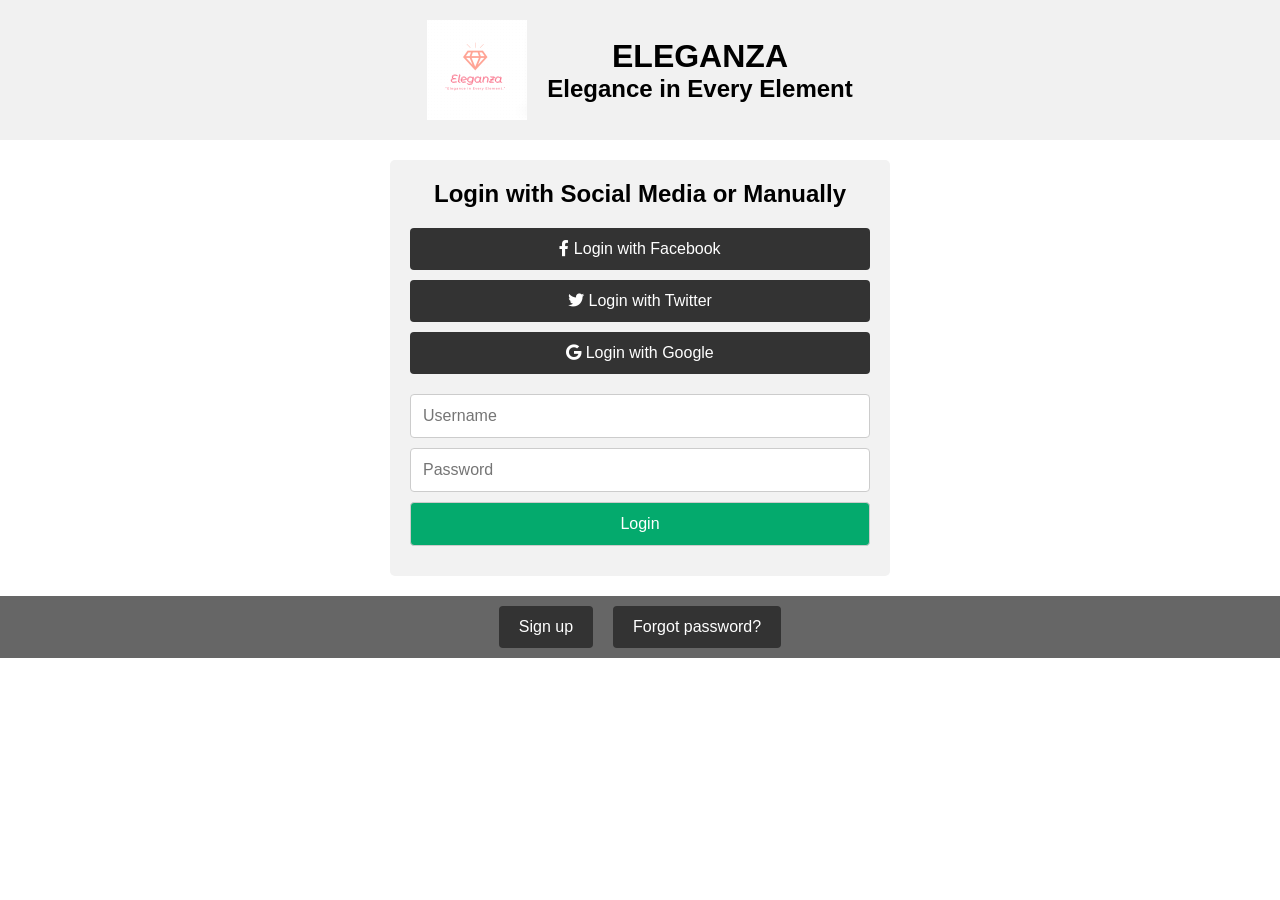
<file: 2.html>
<!DOCTYPE html>
<html lang="en">
<head>
    <meta charset="UTF-8">
    <meta name="viewport" content="width=device-width, initial-scale=1.0">
    <title>Login - ELEGANZA</title>
    <link rel="stylesheet" href="styles2.css">
    <link rel="stylesheet" href="https://cdnjs.cloudflare.com/ajax/libs/font-awesome/5.15.4/css/all.min.css">
</head>
<body>
    <header>
        <div class="header-container">
            <img src="6.jpg" alt="logo" class="logo">
            <div class="header-text">
                <h1>ELEGANZA</h1>
                <h2>Elegance in Every Element</h2>
            </div>
        </div>
    </header>

    <main>
        <section class="login-section">
            <div class="login-container">
                <h2>Login with Social Media or Manually</h2>
                <form action="/login" method="POST">
                    <div class="social-login">
                        <a href="#" class="fb btn">
                            <i class="fab fa-facebook-f"></i> Login with Facebook
                        </a>
                        <a href="#" class="twitter btn">
                            <i class="fab fa-twitter"></i> Login with Twitter
                        </a>
                        <a href="#" class="google btn">
                            <i class="fab fa-google"></i> Login with Google
                        </a>
                    </div>
                    <div class="manual-login">
                        <input type="text" name="username" placeholder="Username" required>
                        <input type="password" name="password" placeholder="Password" required>
                        <input type="submit" value="Login">
                    </div>
                </form>
            </div>
        </section>
    </main>

    <footer>
        <div class="bottom-container">
            <div class="row">
                <div class="col">
                    <a href="signup" class="btn">Sign up</a>
                </div>
                <div class="col">
                    <a href="#" class="btn">Forgot password?</a>
                </div>
            </div>
        </div>
    </footer>
</body>
</html>
</file>
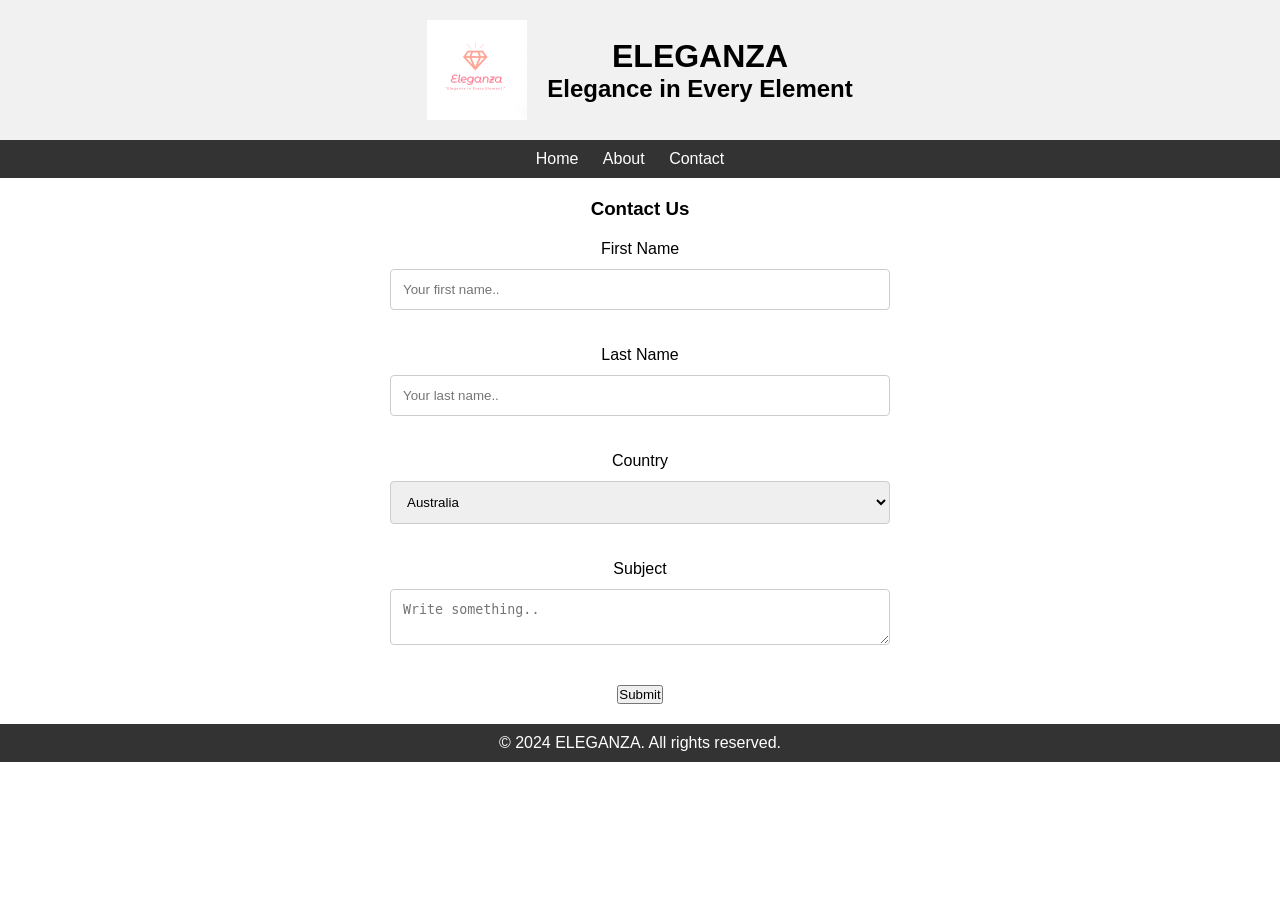
<file: 3.html>
<!DOCTYPE html>
<html lang="en">
<head>
    <meta charset="UTF-8">
    <meta name="viewport" content="width=device-width, initial-scale=1.0">
    <title>Contact Form - ELEGANZA</title>
    <link rel="stylesheet" href="styles1.css">
</head>
<body>
<script>
function goHome() {
    window.location.href = "1.html"; // Replace "/" with the URL of your homepage
}
</script>
    <header>
        <div class="header-container">
            <img src="6.jpg" alt="logo" class="logo">
            <div class="header-text">
                <h1>ELEGANZA</h1>
                <h2>Elegance in Every Element</h2>
            </div>
        </div>
    </header>

    <nav>
        <div class="nav-container">
            <ul>
                <li><a href="1.html">Home</a></li>
                <li><a href="#">About</a></li>
                <li><a href="3.html">Contact</a></li>
            </ul>
        </div>
    </nav>

    <main>
        <section class="contact-form-section">
            <div class="contact-form-container">
                <h3>Contact Us</h3>
                <form action="/submit_form" method="POST">
                    <div class="form-group">
                        <label for="fname">First Name</label>
                        <input type="text" id="fname" name="firstname" placeholder="Your first name.." required>
                    </div>
                    <div class="form-group">
                        <label for="lname">Last Name</label>
                        <input type="text" id="lname" name="lastname" placeholder="Your last name.." required>
                    </div>
                    <div class="form-group">
                        <label for="country">Country</label>
                        <select id="country" name="country" required>
                            <option value="australia">Australia</option>
                            <option value="canada">Canada</option>
                            <option value="usa">USA</option>
                        </select>
                    </div>
                    <div class="form-group">
                        <label for="subject">Subject</label>
                        <textarea id="subject" name="subject" placeholder="Write something.." required></textarea>
                    </div>
<button type="button" onclick="goHome()">Submit</button>
                </form>
            </div>
        </section>
    </main>

    <footer>
        <p>&copy; 2024 ELEGANZA. All rights reserved.</p>
    </footer>
</body>
</html>
</file>
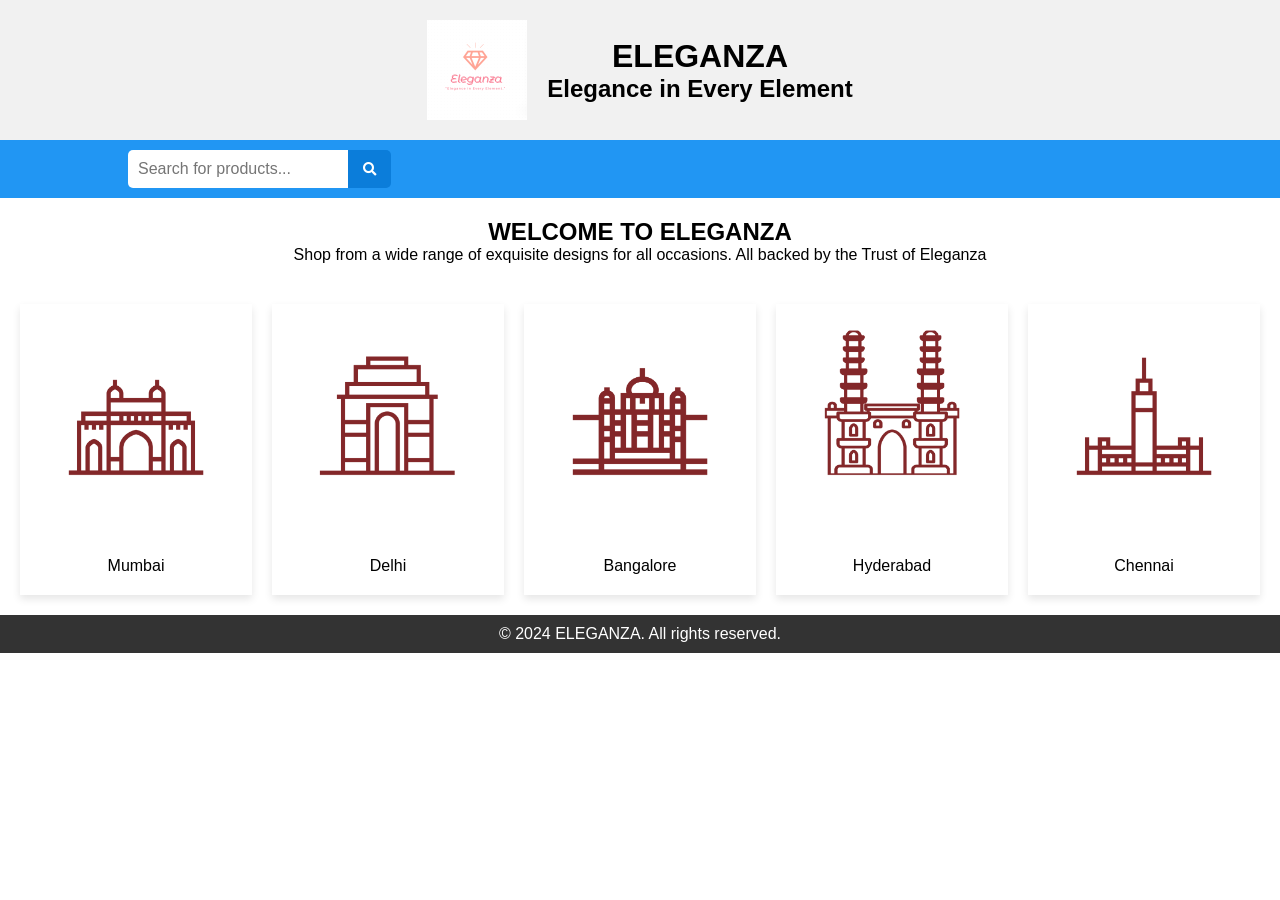
<file: 4.html>
<!DOCTYPE html>
<html lang="en">
<head>
    <meta charset="UTF-8">
    <meta name="viewport" content="width=device-width, initial-scale=1.0">
    <title>ELEGANZA - Elegance in Every Element</title>
    <link rel="stylesheet" href="styles.css">
    <link rel="stylesheet" href="https://cdnjs.cloudflare.com/ajax/libs/font-awesome/5.15.4/css/all.min.css">
</head>
<body>
    <header>
        <div class="header-container">
            <img src="6.jpg" alt="logo" class="logo">
            <div class="header-text">
                <h1>ELEGANZA</h1>
                <h2>Elegance in Every Element</h2>
            </div>
        </div>
    </header>
    
    <nav>
        <div class="search-bar">
            <form class="search-form" action="/search" method="GET">
                <input type="text" placeholder="Search for products..." name="q" aria-label="Search">
                <button type="submit"><i class="fas fa-search"></i></button>
            </form>
        </div>
    </nav>

    <main>
        <section class="welcome-section">
            <div class="welcome-text">
                <h2>WELCOME TO ELEGANZA</h2>
                <p>Shop from a wide range of exquisite designs for all occasions. All backed by the Trust of Eleganza</p>
            </div>
        </section>

        <section class="location-section">
            <div class="location-grid">
                <div class="location-card">
                    <img src="l1.png" alt="Mumbai">
                    <p>Mumbai</p>
                </div>
                <div class="location-card">
                    <img src="l2.png" alt="Delhi">
                    <p>Delhi</p>
                </div>
                <div class="location-card">
                    <img src="l3.png" alt="Bangalore">
                    <p>Bangalore</p>
                </div>
                <div class="location-card">
                    <img src="l4.png" alt="Hyderabad">
                    <p>Hyderabad</p>
                </div>
                <div class="location-card">
                    <img src="l5.png" alt="Chennai">
                    <p>Chennai</p>
                </div>
            </div>
        </section>
    </main>

    <footer>
        <p>&copy; 2024 ELEGANZA. All rights reserved.</p>
    </footer>
</body>
</html>
</file>
<file: styles2.css>
/* Resetting Default Margin and Padding */
* {
    margin: 0;
    padding: 0;
    box-sizing: border-box;
}

body {
    font-family: Arial, Helvetica, sans-serif;
    height: 100vh;
    margin: 0;
}

/* Header Styles */
header {
    background-color: #f1f1f1;
    padding: 20px 0;
    text-align: center;
}

.header-container {
    display: flex;
    align-items: center;
    justify-content: center;
}

.logo {
    width: 100px; /* Adjust size as needed */
}

.header-text {
    margin-left: 20px;
}

/* Main Content Styles */
main {
    padding: 20px;
}

.login-section {
    text-align: center;
}

.login-container {
    max-width: 500px;
    margin: 0 auto;
    padding: 20px;
    border-radius: 5px;
    background-color: #f2f2f2;
}

.login-container h2 {
    margin-bottom: 20px;
}

.social-login {
    margin-bottom: 20px;
}

.social-login .btn {
    display: block;
    width: 100%;
    padding: 12px;
    border: none;
    border-radius: 4px;
    margin-bottom: 10px;
    font-size: 16px;
    text-decoration: none;
    cursor: pointer;
}

.fb {
    background-color: #3B5998;
    color: white;
}

.twitter {
    background-color: #55ACEE;
    color: white;
}

.google {
    background-color: #dd4b39;
    color: white;
}

.manual-login input {
    width: 100%;
    padding: 12px;
    border: 1px solid #ccc;
    border-radius: 4px;
    margin-bottom: 10px;
    font-size: 16px;
}

.manual-login input[type="submit"] {
    background-color: #04AA6D;
    color: white;
    cursor: pointer;
    transition: background-color 0.3s;
}

.manual-login input[type="submit"]:hover {
    background-color: #45a049;
}

/* Footer Styles */
footer {
    background-color: #666;
    text-align: center;
    padding: 10px 0;
}

.bottom-container {
    text-align: center;
}

.row {
    display: flex;
    justify-content: center;
}

.col {
    margin: 0 10px;
}

.btn {
    display: inline-block;
    padding: 12px 20px;
    border: none;
    border-radius: 4px;
    font-size: 16px;
    text-decoration: none;
    cursor: pointer;
    color: white;
    background-color: #333;
    transition: background-color 0.3s;
}

.btn:hover {
    background-color: #555;
}
</file>
<file: styles1.css>
/* Resetting Default Margin and Padding */
* {
    margin: 0;
    padding: 0;
    box-sizing: border-box;
}

body {
    font-family: Arial, Helvetica, sans-serif;
}

/* Header Styles */
header {
    background-color: #f1f1f1;
    padding: 20px 0;
    text-align: center;
}

.header-container {
    display: flex;
    align-items: center;
    justify-content: center;
}

.logo {
    width: 100px; /* Adjust size as needed */
}

.header-text {
    margin-left: 20px;
}

/* Navigation Styles */
nav {
    background-color: #333;
    color: #fff;
}

.nav-container {
    padding: 10px 0;
    text-align: center;
}

ul {
    list-style-type: none;
}

ul li {
    display: inline-block;
    margin-right: 20px;
}

ul li a {
    color: #fff;
    text-decoration: none;
}

/* Main Content Styles */
main {
    padding: 20px;
}

.contact-form-section {
    text-align: center;
}

.contact-form-container {
    max-width: 500px;
    margin: 0 auto;
}

.contact-form-container h3 {
    margin-bottom: 20px;
}

.form-group {
    margin-bottom: 20px;
}

label {
    display: block;
    margin-bottom: 5px;
}

input[type="text"],
select,
textarea {
    width: 100%;
    padding: 12px;
    border: 1px solid #ccc;
    border-radius: 4px;
    box-sizing: border-box;
    margin-top: 6px;
    margin-bottom: 16px;
    resize: vertical;
}

button[type="submit"] {
    background-color: #04AA6D;
    color: white;
    padding: 12px 20px;
    border: none;
    border-radius: 4px;
    cursor: pointer;
    transition: background-color 0.3s;
}

button[type="submit"]:hover {
    background-color: #45a049;
}

/* Footer Styles */
footer {
    background-color: #333;
    color: #fff;
    text-align: center;
    padding: 10px 0;
}
</file>
<file: styles.css>
/* Resetting Default Margin and Padding */
* {
    margin: 0;
    padding: 0;
    box-sizing: border-box;
}

body {
    font-family: Arial, sans-serif;
}

/* Header Styles */
header {
    background-color: #f1f1f1;
    padding: 20px 0;
    text-align: center;
}

.header-container {
    display: flex;
    align-items: center;
    justify-content: center;
}

.logo {
    width: 100px; /* Adjust size as needed */
}

.header-text {
    margin-left: 20px;
}

/* Navigation Styles */
nav {
    background-color: #2196F3;
    padding: 10px 0;
}

.search-bar {
    display: flex;
    justify-content: center;
}

.search-form {
    display: flex;
    width: 80%;
}

input[type="text"] {
    padding: 10px;
    font-size: 16px;
    border: none;
    border-radius: 5px 0 0 5px;
}

button[type="submit"] {
    padding: 10px 15px;
    background-color: #0b7dda;
    color: white;
    border: none;
    border-radius: 0 5px 5px 0;
    cursor: pointer;
}

/* Main Content Styles */
main {
    padding: 20px;
}

.welcome-section {
    text-align: center;
    margin-bottom: 40px;
}

.location-grid {
    display: grid;
    grid-template-columns: repeat(auto-fit, minmax(200px, 1fr));
    gap: 20px;
    justify-content: center;
}

.location-card {
    text-align: center;
    box-shadow: 0 4px 8px rgba(0, 0, 0, 0.1);
    padding: 20px;
}

.location-card img {
    width: 100%;
    border-radius: 5px;
}

/* Footer Styles */
footer {
    background-color: #333;
    color: #fff;
    text-align: center;
    padding: 10px 0;
}
</file>
